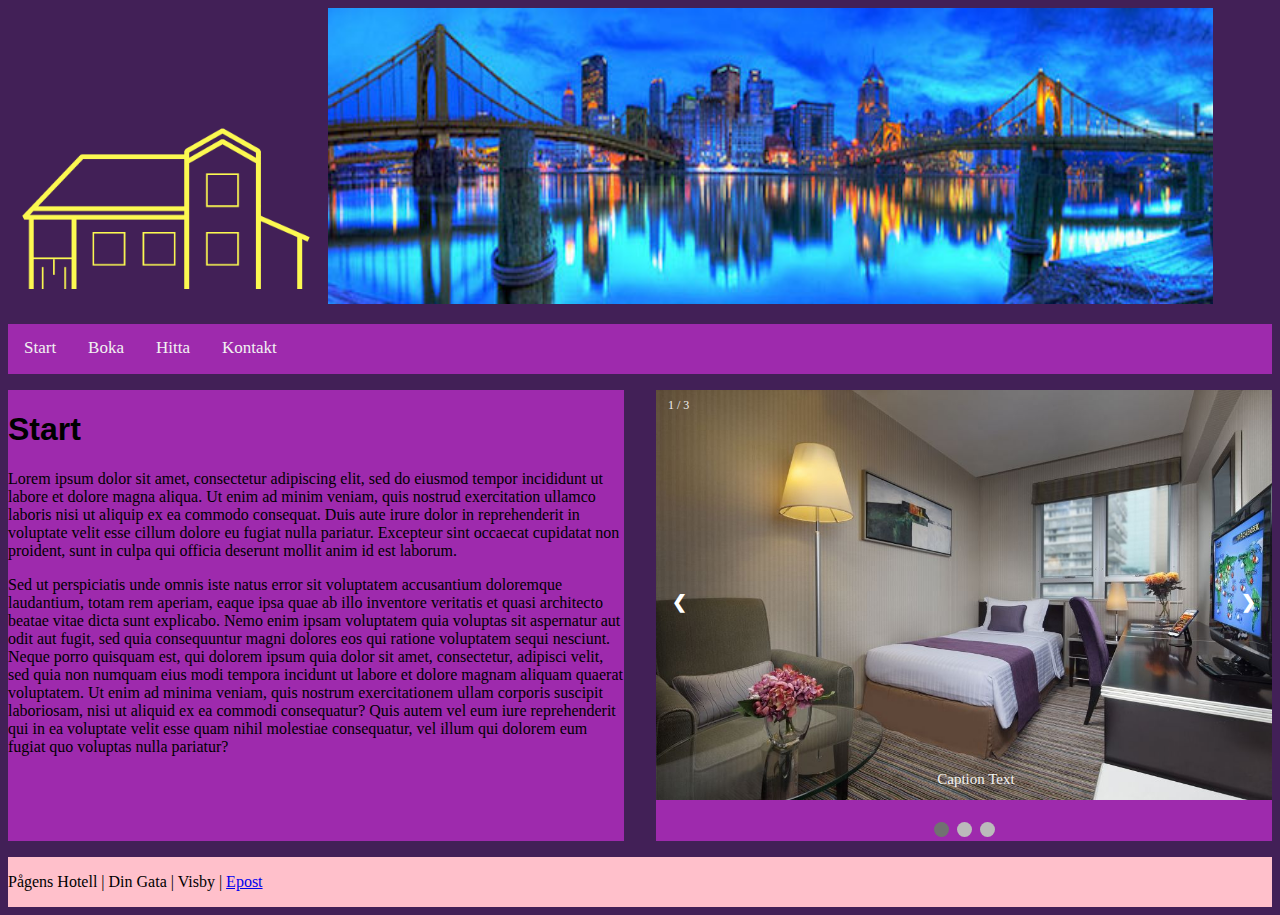
<file: index.html>
<!DOCTYPE html>
<html lang="en" dir="ltr">
  <head>
    <meta charset="utf-8">
    <link href="style.css" rel="stylesheet">
    <link href="style-grid.css" rel="stylesheet">
    <title>Hem</title>
  </head>

  <body>
  <header>
    <img id="logo" src="logoh.png" alt="">
    <img id="head-pool" src="panorama.jpg" alt="">
  </header>
  <nav class="topnav" id="myTopnav">
    <a href="index.html">Start</a>
    <a href="boka.html">Boka</a>
    <a href="hitta.html">Hitta</a>
    <a href="kontakt.html">Kontakt</a>
  </nav>
  <section>
    <article>
      <h1>Start</h1>
      <p>Lorem ipsum dolor sit amet, consectetur adipiscing elit, sed do eiusmod tempor incididunt ut labore et dolore magna aliqua. Ut enim ad minim veniam, quis nostrud exercitation ullamco laboris nisi ut aliquip ex ea commodo consequat. Duis aute irure dolor in reprehenderit in voluptate velit esse cillum dolore eu fugiat nulla pariatur. Excepteur sint occaecat cupidatat non proident, sunt in culpa qui officia deserunt mollit anim id est laborum.</p>
      <p>Sed ut perspiciatis unde omnis iste natus error sit voluptatem accusantium doloremque laudantium, totam rem aperiam, eaque ipsa quae ab illo inventore veritatis et quasi architecto beatae vitae dicta sunt explicabo. Nemo enim ipsam voluptatem quia voluptas sit aspernatur aut odit aut fugit, sed quia consequuntur magni dolores eos qui ratione voluptatem sequi nesciunt. Neque porro quisquam est, qui dolorem ipsum quia dolor sit amet, consectetur, adipisci velit, sed quia non numquam eius modi tempora incidunt ut labore et dolore magnam aliquam quaerat voluptatem. Ut enim ad minima veniam, quis nostrum exercitationem ullam corporis suscipit laboriosam, nisi ut aliquid ex ea commodi consequatur? Quis autem vel eum iure reprehenderit qui in ea voluptate velit esse quam nihil molestiae consequatur, vel illum qui dolorem eum fugiat quo voluptas nulla pariatur?</p>
    </article>
  </section>
  <aside>

<div class="slideshow-container">

  <div class="mySlides fade">
    <div class="numbertext">1 / 3</div>
    <img src="singleroom.jpg" alt="" style="width:100%">
    <div class="text">Caption Text</div>
  </div>

  <div class="mySlides fade">
    <div class="numbertext">2 / 3</div>
    <img src="logo.jpeg" alt="" style="width:100%">
    <div class="text">Caption Two</div>
  </div>

  <div class="mySlides fade">
    <div class="numbertext">3 / 3</div>
    <img src="dubbleroom.jpg" alt="" style="width:100%">
    <div class="text">Caption Three</div>
  </div>

  <a class="prev" onclick="plusSlides(-1)">&#10094;</a>
  <a class="next" onclick="plusSlides(1)">&#10095;</a>
</div>
<br>

<div style="text-align:center">
  <span class="dot" onclick="currentSlide(1)"></span>
  <span class="dot" onclick="currentSlide(2)"></span>
  <span class="dot" onclick="currentSlide(3)"></span>
</div>
  </aside>
  <footer>
    <p>Pågens Hotell   |   Din Gata   |  Visby  |   <a href="mailto:riktig.hotelmail@hotel.com">Epost</a></p>
  </footer>

  <script src="javakod.js"></script>

  </body>
</html>
</file>
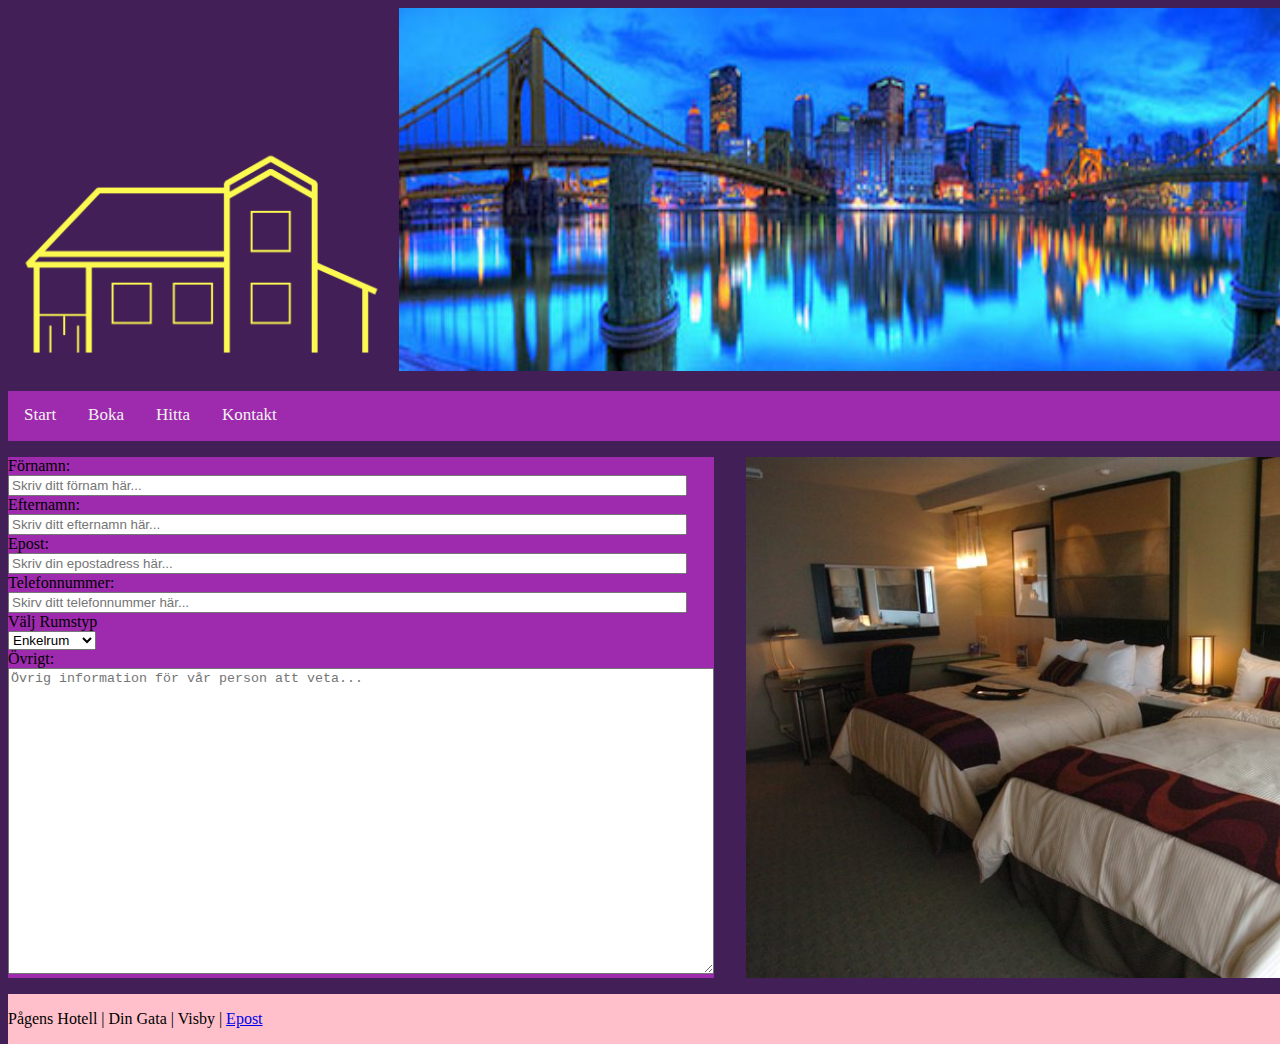
<file: boka.html>
<!DOCTYPE html>
<html lang="en" dir="ltr">
  <head>
    <meta charset="utf-8">
    <link href="style.css" rel="stylesheet">
    <link href="style-grid.css" rel="stylesheet">
    <title>Hem</title>
  </head>

  <body>
  <header>
    <img id="logo" src="logoh.png" alt="">
    <img id="head-pool" src="panorama.jpg" alt="">
  </header>
  <nav class="topnav" id="myTopnav">
    <a href="index.html">Start</a>
    <a href="boka.html">Boka</a>
    <a href="hitta.html">Hitta</a>
    <a href="kontakt.html">Kontakt</a>
  </nav>
  <section>
    <form id="form">
      <label for="fname">Förnamn:</label><br>
      <input type="text" id="fname" name="fname" placeholder="Skriv ditt förnam här..."><br>
      <label for="lname">Efternamn:</label><br>
      <input type="text" id="lname" name="lname" placeholder="Skriv ditt efternamn här..."><br>
      <label for="ename">Epost:</label><br>
      <input type="text" id="ename" name="ename" placeholder="Skriv din epostadress här..."><br>
      <label for="tnum">Telefonnummer:</label><br>
      <input type="text" id="tnum" name="tnum" placeholder="Skirv ditt telefonnummer här..."><br>
      <label for="rumstyp">Välj Rumstyp</label><br>
      <select id="rumstyp" name="rumstyp">
        <option value="enkelrum">Enkelrum</option>
        <option value="dubbelrum">Dubbelrum</option>
        <option value="svit">Svit</option>
      </select><br>
      <label for="atxt">Övrigt:</label><br>
      <textarea id="atxt" name="atxt" placeholder="Övrig information för vår person att veta..." style="height:300px ;width:700px"></textarea>
    </form>
  </section>
  <aside>
    <img id="ddroom" src="dubbleroom.jpg" alt="">
  </aside>
    <footer>
      <p>Pågens Hotell   |   Din Gata   |  Visby  |   <a href="mailto:riktig.hotelmail@hotel.com">Epost</a></p>
    </footer>

    </body>
  </html>
</file>
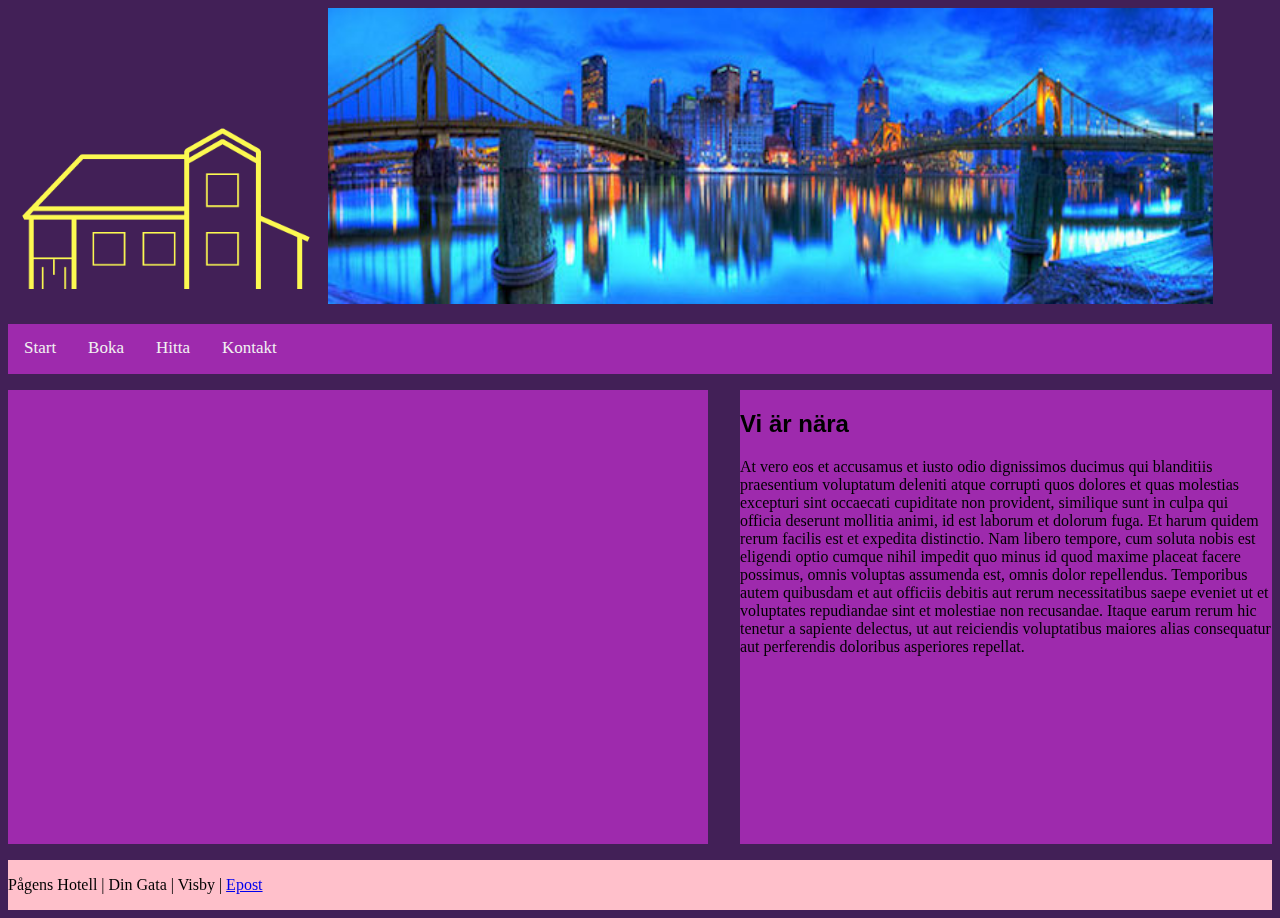
<file: hitta.html>
<!DOCTYPE html>
<html lang="en" dir="ltr">
  <head>
    <meta charset="utf-8">
    <link href="style.css" rel="stylesheet">
    <link href="style-grid.css" rel="stylesheet">
    <title>Hem</title>
  </head>

  <body>
  <header>
    <img id="logo" src="logoh.png" alt="">
    <img id="head-pool" src="panorama.jpg" alt="">
  </header>
  <nav class="topnav" id="myTopnav">
    <a href="index.html">Start</a>
    <a href="boka.html">Boka</a>
    <a href="hitta.html">Hitta</a>
    <a href="kontakt.html">Kontakt</a>
  </nav>
  <section>
    <article>
      <iframe src="https://www.google.com/maps/embed?pb=!1m18!1m12!1m3!1d8078.42972090295!2d13.009121469722173!3d55.59963894432912!2m3!1f0!2f0!3f0!3m2!1i1024!2i768!4f13.1!3m3!1m2!1s0x4653a15844684919%3A0x940aa6dc1ca9c28c!2sArbetsf%C3%B6rmedlingen%20Malm%C3%B6!5e0!3m2!1ssv!2sse!4v1620744220757!5m2!1ssv!2sse" width="700" height="450" style="border:0;" allowfullscreen="" loading="lazy"></iframe>
    </article>
  </section>
  <aside>
    <h2>Vi är nära</h2>
    <p>At vero eos et accusamus et iusto odio dignissimos ducimus qui blanditiis praesentium voluptatum deleniti atque corrupti quos dolores et quas molestias excepturi sint occaecati cupiditate non provident, similique sunt in culpa qui officia deserunt mollitia animi, id est laborum et dolorum fuga. Et harum quidem rerum facilis est et expedita distinctio. Nam libero tempore, cum soluta nobis est eligendi optio cumque nihil impedit quo minus id quod maxime placeat facere possimus, omnis voluptas assumenda est, omnis dolor repellendus. Temporibus autem quibusdam et aut officiis debitis aut rerum necessitatibus saepe eveniet ut et voluptates repudiandae sint et molestiae non recusandae. Itaque earum rerum hic tenetur a sapiente delectus, ut aut reiciendis voluptatibus maiores alias consequatur aut perferendis doloribus asperiores repellat.</p>
  </aside>
  <footer>
    <p>Pågens Hotell   |   Din Gata   |  Visby  |   <a href="mailto:riktig.hotelmail@hotel.com">Epost</a></p>
  </footer>
  </body>
</html>
</file>
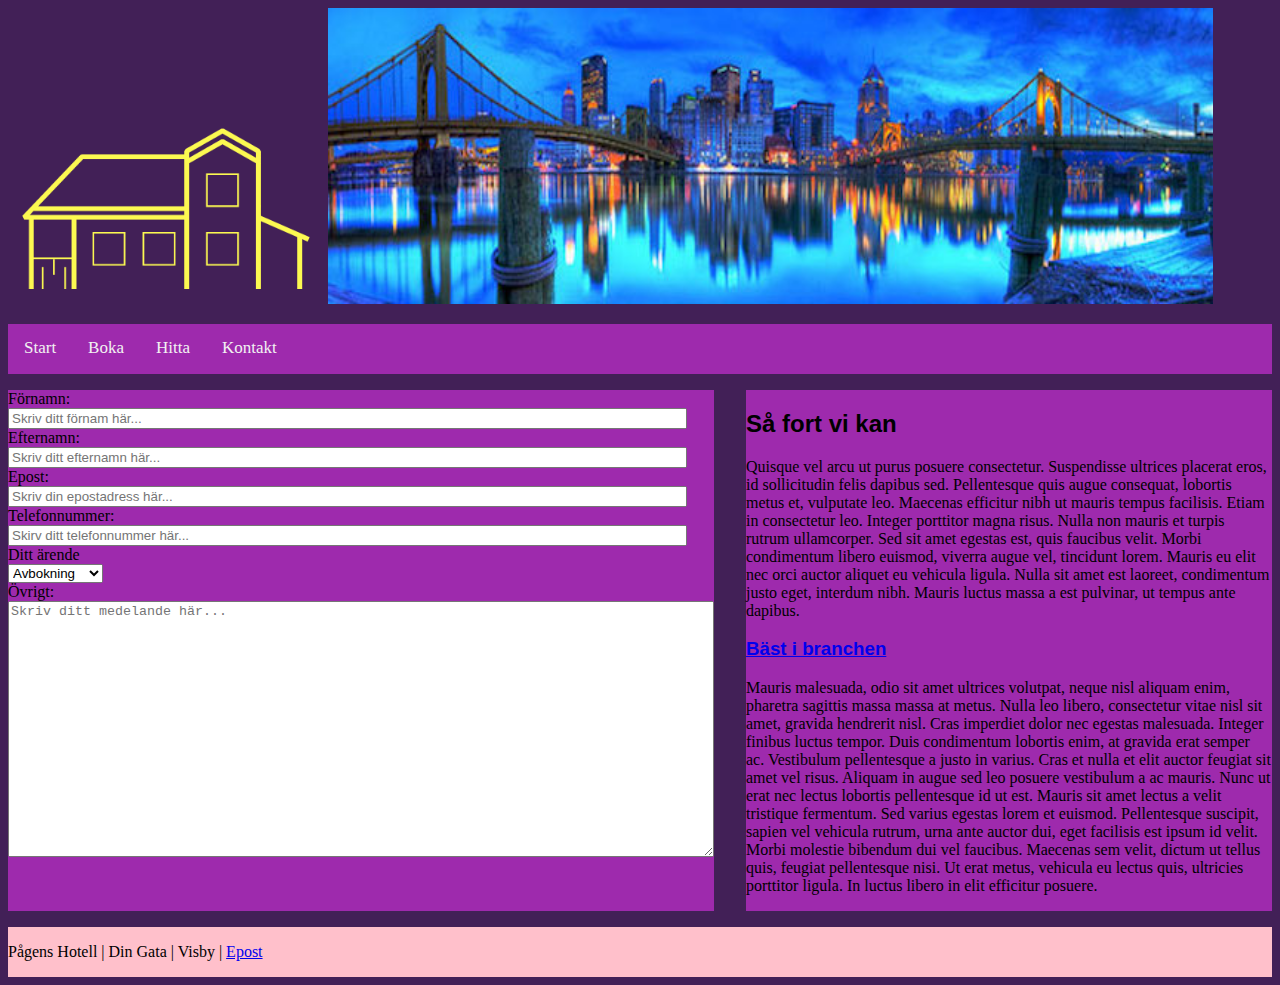
<file: kontakt.html>
<!DOCTYPE html>
<html lang="en" dir="ltr">
  <head>
    <meta charset="utf-8">
    <link href="style.css" rel="stylesheet">
    <link href="style-grid.css" rel="stylesheet">
    <title>Hem</title>
  </head>

  <body>
  <header>
    <img id="logo" src="logoh.png" alt="">
    <img id="head-pool" src="panorama.jpg" alt="">
  </header>
  <nav class="topnav" id="myTopnav">
    <a href="index.html">Start</a>
    <a href="boka.html">Boka</a>
    <a href="hitta.html">Hitta</a>
    <a href="kontakt.html">Kontakt</a>
  </nav>
  <section>
    <form id="form">
      <label for="fname">Förnamn:</label><br>
      <input type="text" id="fname" name="fname" placeholder="Skriv ditt förnam här..."><br>
      <label for="lname">Efternamn:</label><br>
      <input type="text" id="lname" name="lname" placeholder="Skriv ditt efternamn här..."><br>
      <label for="ename">Epost:</label><br>
      <input type="text" id="ename" name="ename" placeholder="Skriv din epostadress här..."><br>
      <label for="tnum">Telefonnummer:</label><br>
      <input type="text" id="tnum" name="tnum" placeholder="Skirv ditt telefonnummer här..."><br>
      <label for="rumstyp">Ditt ärende</label><br>
      <select id="rumstyp" name="rumstyp">
        <option value="enkelrum">Avbokning</option>
        <option value="dubbelrum">Glömt något</option>
        <option value="svit">Övrigt</option>
      </select><br>
      <label for="atxt">Övrigt:</label><br>
      <textarea id="atxt" name="atxt" placeholder="Skriv ditt medelande här..." style="height:250px ;width:700px"></textarea>
    </form>
  </section>
  <aside>
    <h2>Så fort vi kan</h2>
    <p>Quisque vel arcu ut purus posuere consectetur. Suspendisse ultrices placerat eros, id sollicitudin felis dapibus sed. Pellentesque quis augue consequat, lobortis metus et, vulputate leo. Maecenas efficitur nibh ut mauris tempus facilisis. Etiam in consectetur leo. Integer porttitor magna risus. Nulla non mauris et turpis rutrum ullamcorper. Sed sit amet egestas est, quis faucibus velit. Morbi condimentum libero euismod, viverra augue vel, tincidunt lorem. Mauris eu elit nec orci auctor aliquet eu vehicula ligula. Nulla sit amet est laoreet, condimentum justo eget, interdum nibh. Mauris luctus massa a est pulvinar, ut tempus ante dapibus.</p>
    <h3><a href="https://www.youtube.com/watch?v=dQw4w9WgXcQ&ab_channel=RickAstleyVEVO" target="_blank">Bäst i branchen</a></h3>
    <p>Mauris malesuada, odio sit amet ultrices volutpat, neque nisl aliquam enim, pharetra sagittis massa massa at metus. Nulla leo libero, consectetur vitae nisl sit amet, gravida hendrerit nisl. Cras imperdiet dolor nec egestas malesuada. Integer finibus luctus tempor. Duis condimentum lobortis enim, at gravida erat semper ac. Vestibulum pellentesque a justo in varius. Cras et nulla et elit auctor feugiat sit amet vel risus. Aliquam in augue sed leo posuere vestibulum a ac mauris. Nunc ut erat nec lectus lobortis pellentesque id ut est. Mauris sit amet lectus a velit tristique fermentum. Sed varius egestas lorem et euismod. Pellentesque suscipit, sapien vel vehicula rutrum, urna ante auctor dui, eget facilisis est ipsum id velit. Morbi molestie bibendum dui vel faucibus. Maecenas sem velit, dictum ut tellus quis, feugiat pellentesque nisi. Ut erat metus, vehicula eu lectus quis, ultricies porttitor ligula. In luctus libero in elit efficitur posuere.</p>
  </aside>
  <footer>
    <p>Pågens Hotell   |   Din Gata   |  Visby  |   <a href="mailto:riktig.hotelmail@hotel.com">Epost</a></p>
  </footer>
  </body>
</html>
</file>
<file: style.css>
header img#head-pool {
  width: 70%;
  height: auto;
}

header img#logo {
  width: 25%;
  height: auto;
}

aside img#ddroom {
  height: 100%
}

section form#form {

}
input {
  width: 95%;
}

h1, h2, h3 {
  font-family: "Montserrat", Arial, sans-serif;
}

/* Add a black background color to the top navigation */
.topnav {
  background-color: #9e2aad;
  overflow: hidden;
}

/* Style the links inside the navigation bar */
.topnav a {
  float: left;
  display: block;
  color: #f2f2f2;
  text-align: center;
  padding: 14px 16px;
  text-decoration: none;
  font-size: 17px;
}

/* Change the color of links on hover */
.topnav a:hover {
  background-color: #ddd;
  color: black;
}

/* Add an active class to highlight the current page */
.topnav a.active {
  background-color: #04AA6D;
  color: white;
}

/* Hide the link that should open and close the topnav on small screens */
.topnav .icon {
  display: none;
}

/*@media screen and (max-width: 600px) {
  .topnav a:not(:first-child) {display: none;}
  .topnav a.icon {
    float: right;
    display: block;
  }
}

/* The "responsive" class is added to the topnav with JavaScript when the user clicks on the icon. This class makes the topnav look good on small screens (display the links vertically instead of horizontally) */
/*@media screen and (max-width: 600px) {
  .topnav.responsive {position: relative;}
  .topnav.responsive a.icon {
    position: absolute;
    right: 0;
    top: 0;
  }
  .topnav.responsive a {
    float: none;
    display: block;
    text-align: left;
  }
}

* {box-sizing:border-box}

/* Slideshow container */
.slideshow-container {
  max-width: 1000px;
  position: relative;
  margin: auto;
}

/* Hide the images by default */
.mySlides {
  display: none;
}

/* Next & previous buttons */
.prev, .next {
  cursor: pointer;
  position: absolute;
  top: 50%;
  width: auto;
  margin-top: -22px;
  padding: 16px;
  color: white;
  font-weight: bold;
  font-size: 18px;
  transition: 0.6s ease;
  border-radius: 0 3px 3px 0;
  user-select: none;
}

/* Position the "next button" to the right */
.next {
  right: 0;
  border-radius: 3px 0 0 3px;
}

/* On hover, add a black background color with a little bit see-through */
.prev:hover, .next:hover {
  background-color: rgba(0,0,0,0.8);
}

/* Caption text */
.text {
  color: #f2f2f2;
  font-size: 15px;
  padding: 8px 12px;
  position: absolute;
  bottom: 8px;
  width: 100%;
  text-align: center;
}

/* Number text (1/3 etc) */
.numbertext {
  color: #f2f2f2;
  font-size: 12px;
  padding: 8px 12px;
  position: absolute;
  top: 0;
}

/* The dots/bullets/indicators */
.dot {
  cursor: pointer;
  height: 15px;
  width: 15px;
  margin: 0 2px;
  background-color: #bbb;
  border-radius: 50%;
  display: inline-block;
  transition: background-color 0.6s ease;
}

.active, .dot:hover {
  background-color: #717171;
}

/* Fading animation */
.fade {
  -webkit-animation-name: fade;
  -webkit-animation-duration: 1.5s;
  animation-name: fade;
  animation-duration: 1.5s;
}

@-webkit-keyframes fade {
  from {opacity: .4}
  to {opacity: 1}
}

@keyframes fade {
  from {opacity: .4}
  to {opacity: 1}
}
</file>
<file: style-grid.css>
body {
  display: grid;
  grid-template-columns: 1fr 1fr;
  grid-template-rows: 0.1fr 50px 1fr;
  grid-template-areas: "header header" "nav nav" "section section " "aside aside" "footer footer ";
  grid-gap: 0.5em 1em;
  background-color: #422057;
  background-image: url("https://www.transparenttextures.com/patterns/always-grey.png");
}

@media screen and (min-width: 700px) {
  body {
    grid-template-columns: 1fr 1fr;
    grid-template-areas: "header  header" "nav  nav" "section  aside" "footer  footer";
    grid-gap: 1em 2em;
  }
}

header {
  grid-area: header;
}

nav {
  grid-area: nav;
  background-color: yellow;
}

section {
  grid-area: section;
  background-color: #9e2aad;
}

article {
  grid-area: article;
  background-color: #9e2aad;
}

aside {
  grid-area: aside;
  background-color: #9e2aad;
}

footer {
  grid-area: footer;
  background-color: pink;
}
</file>
